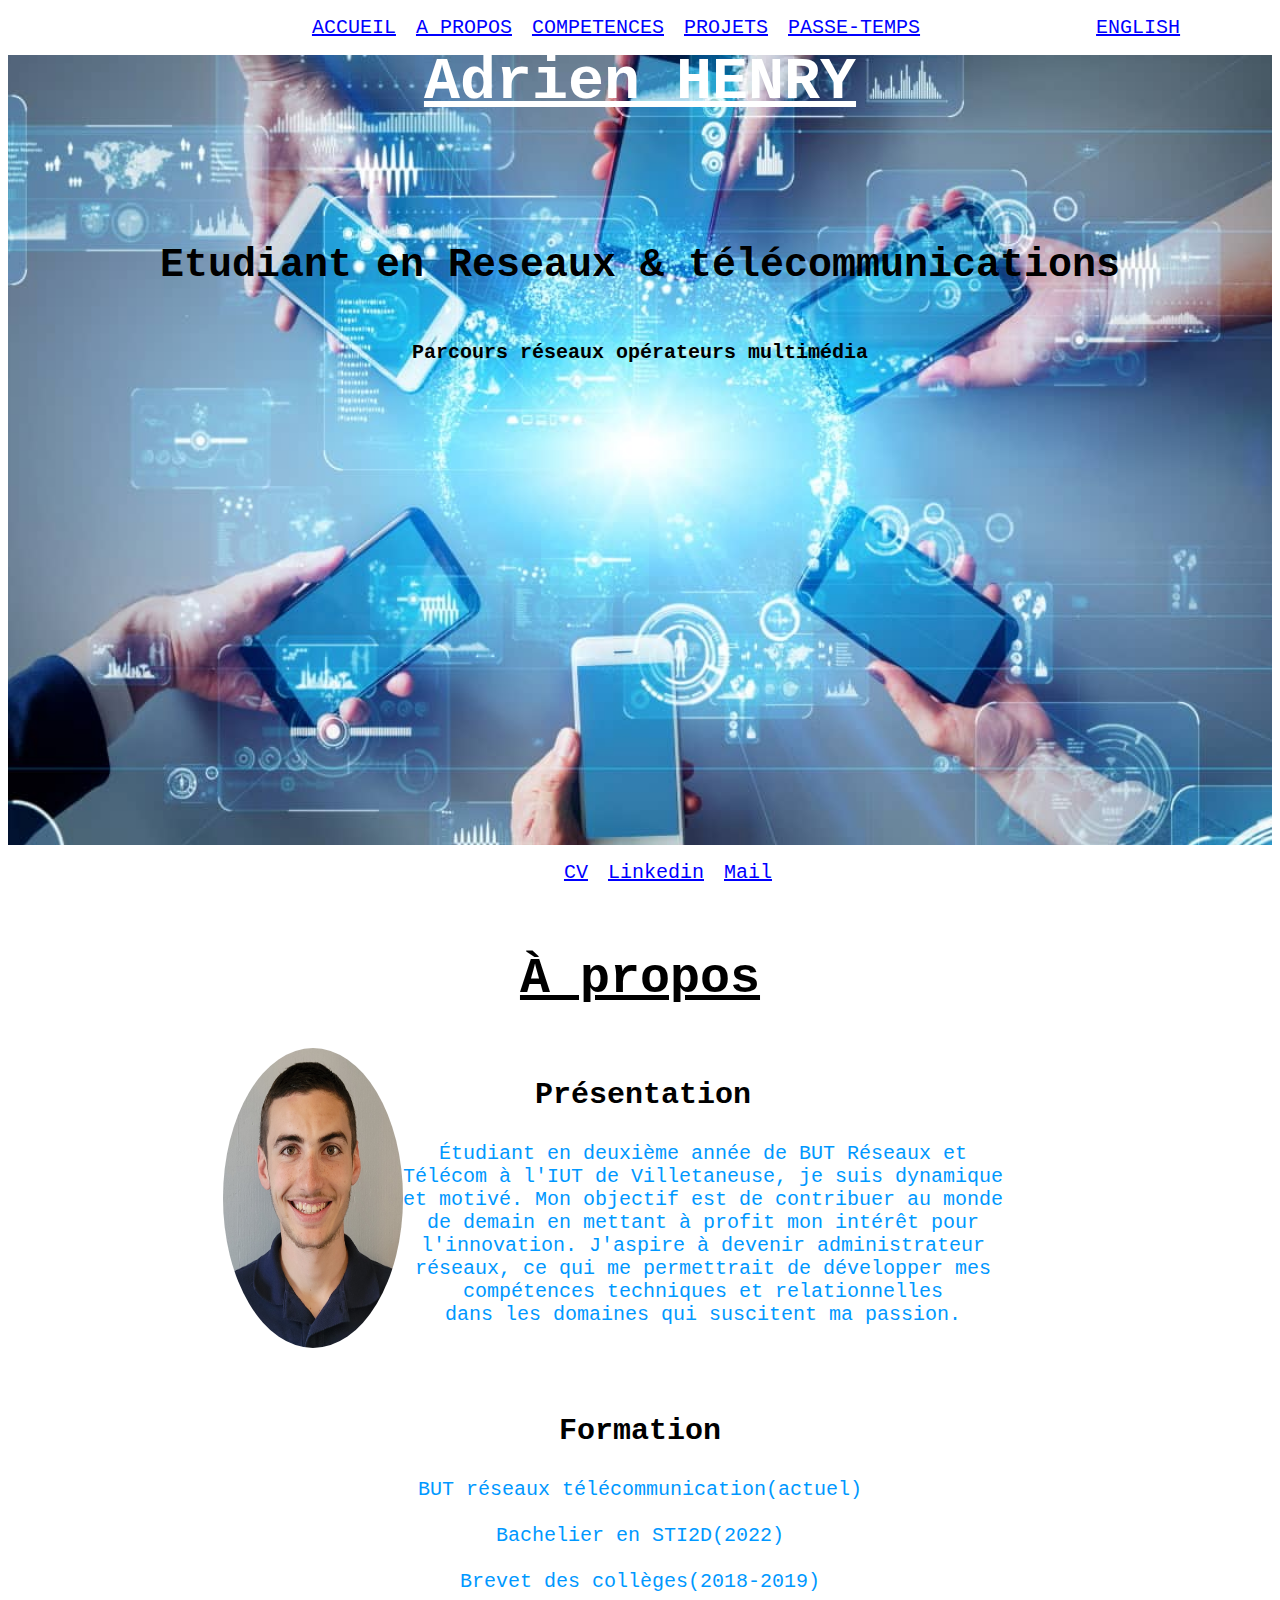
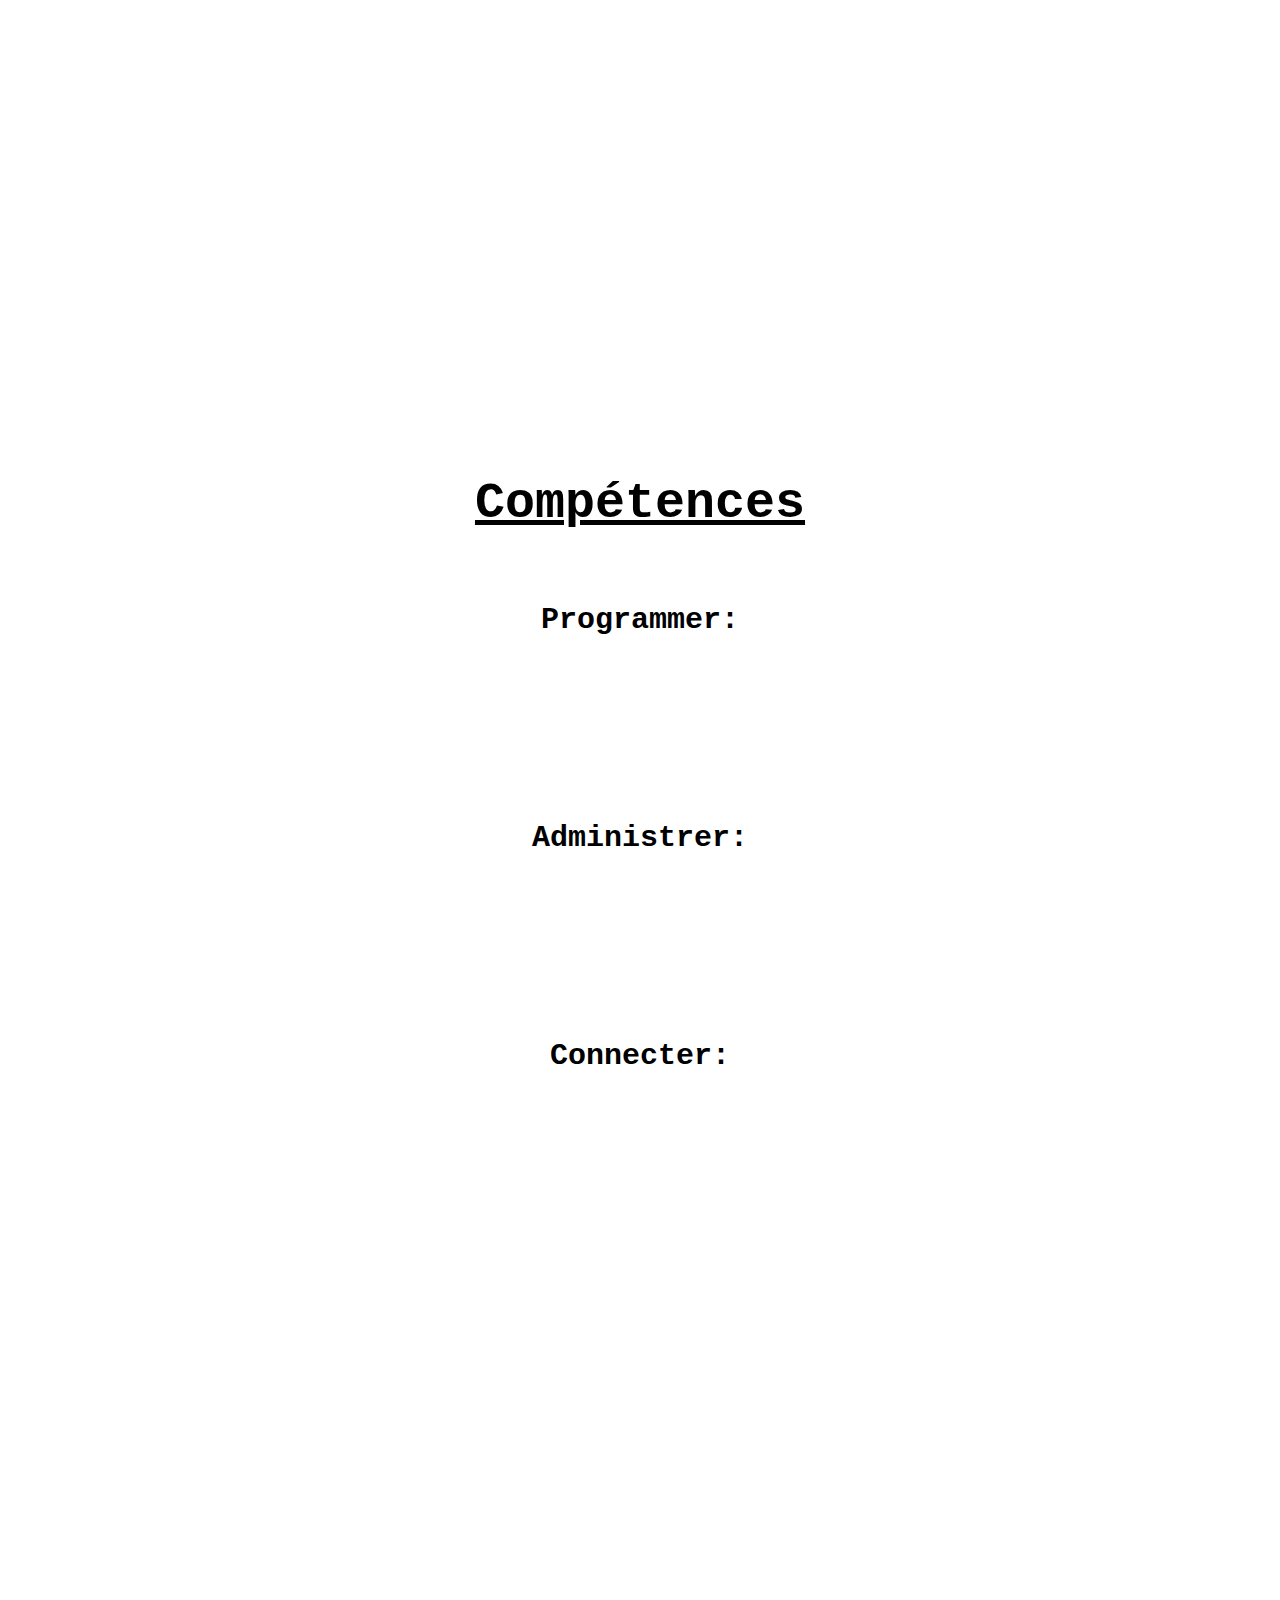
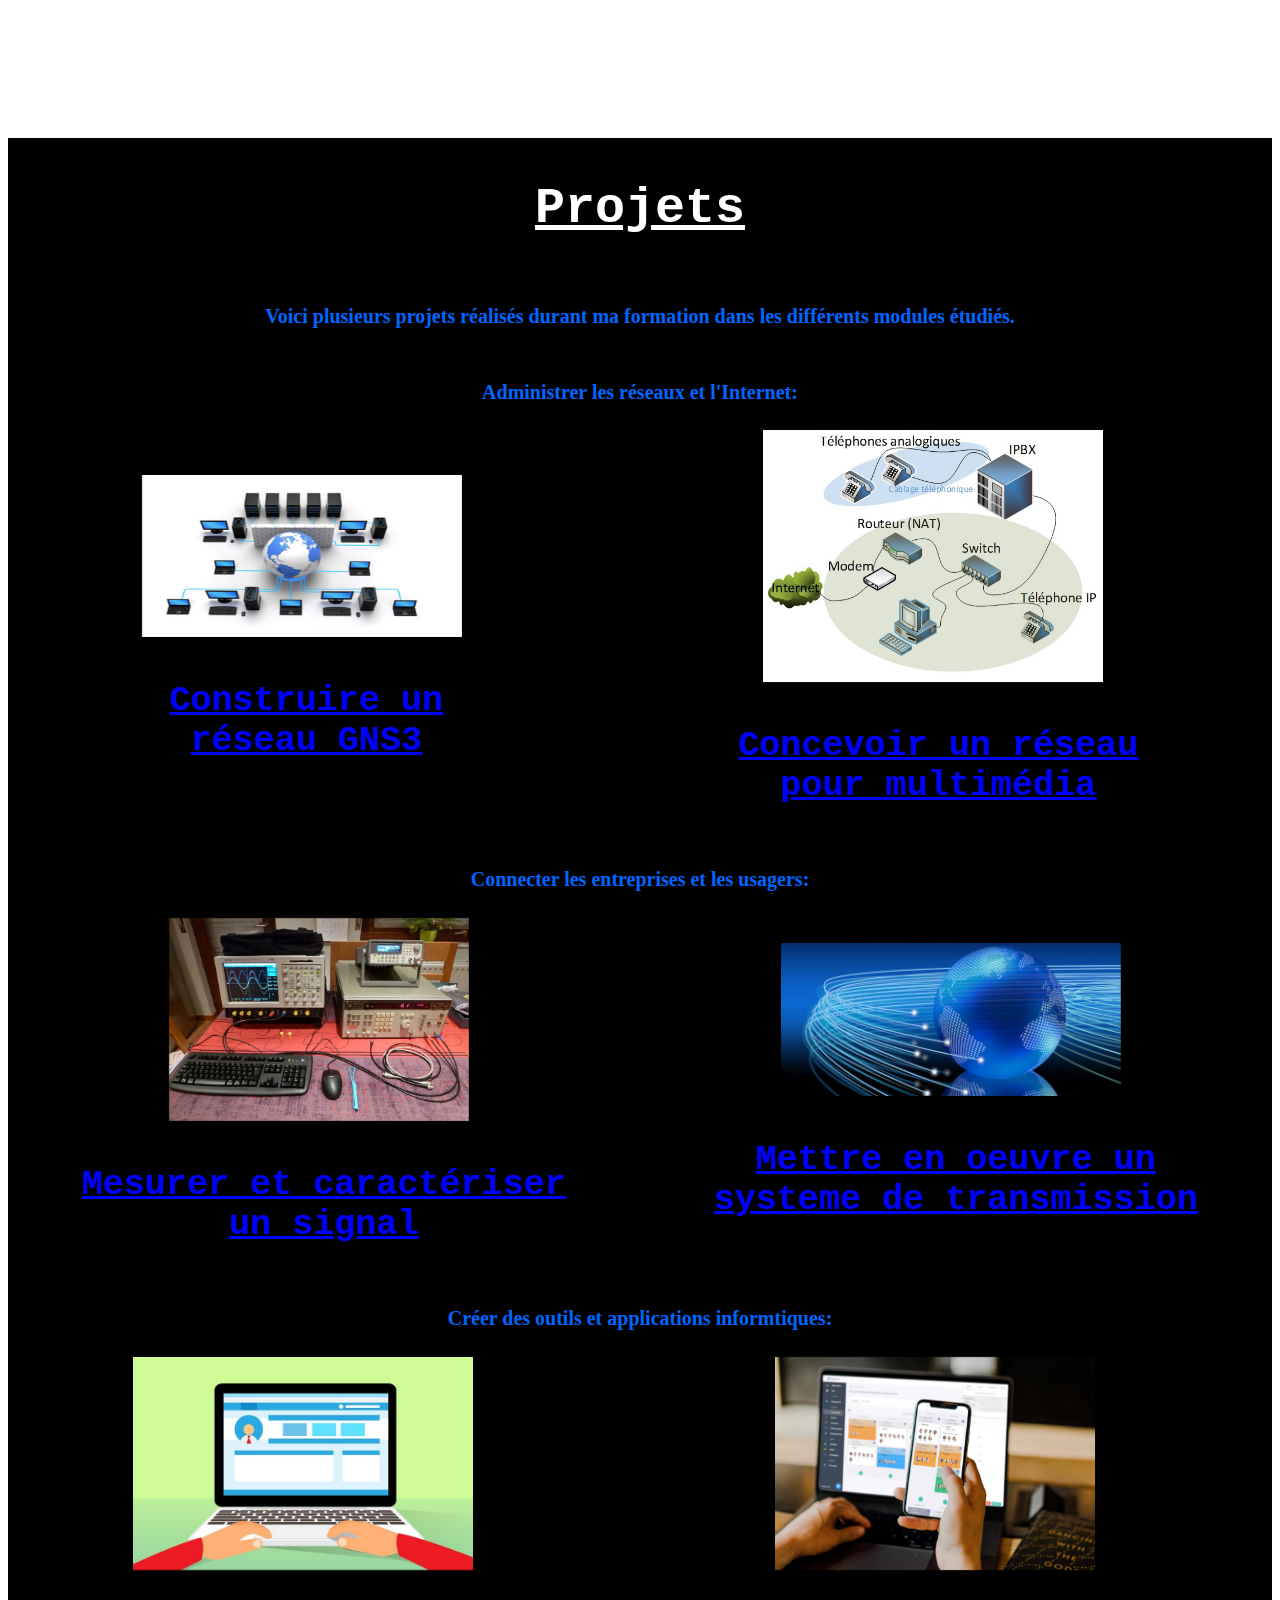
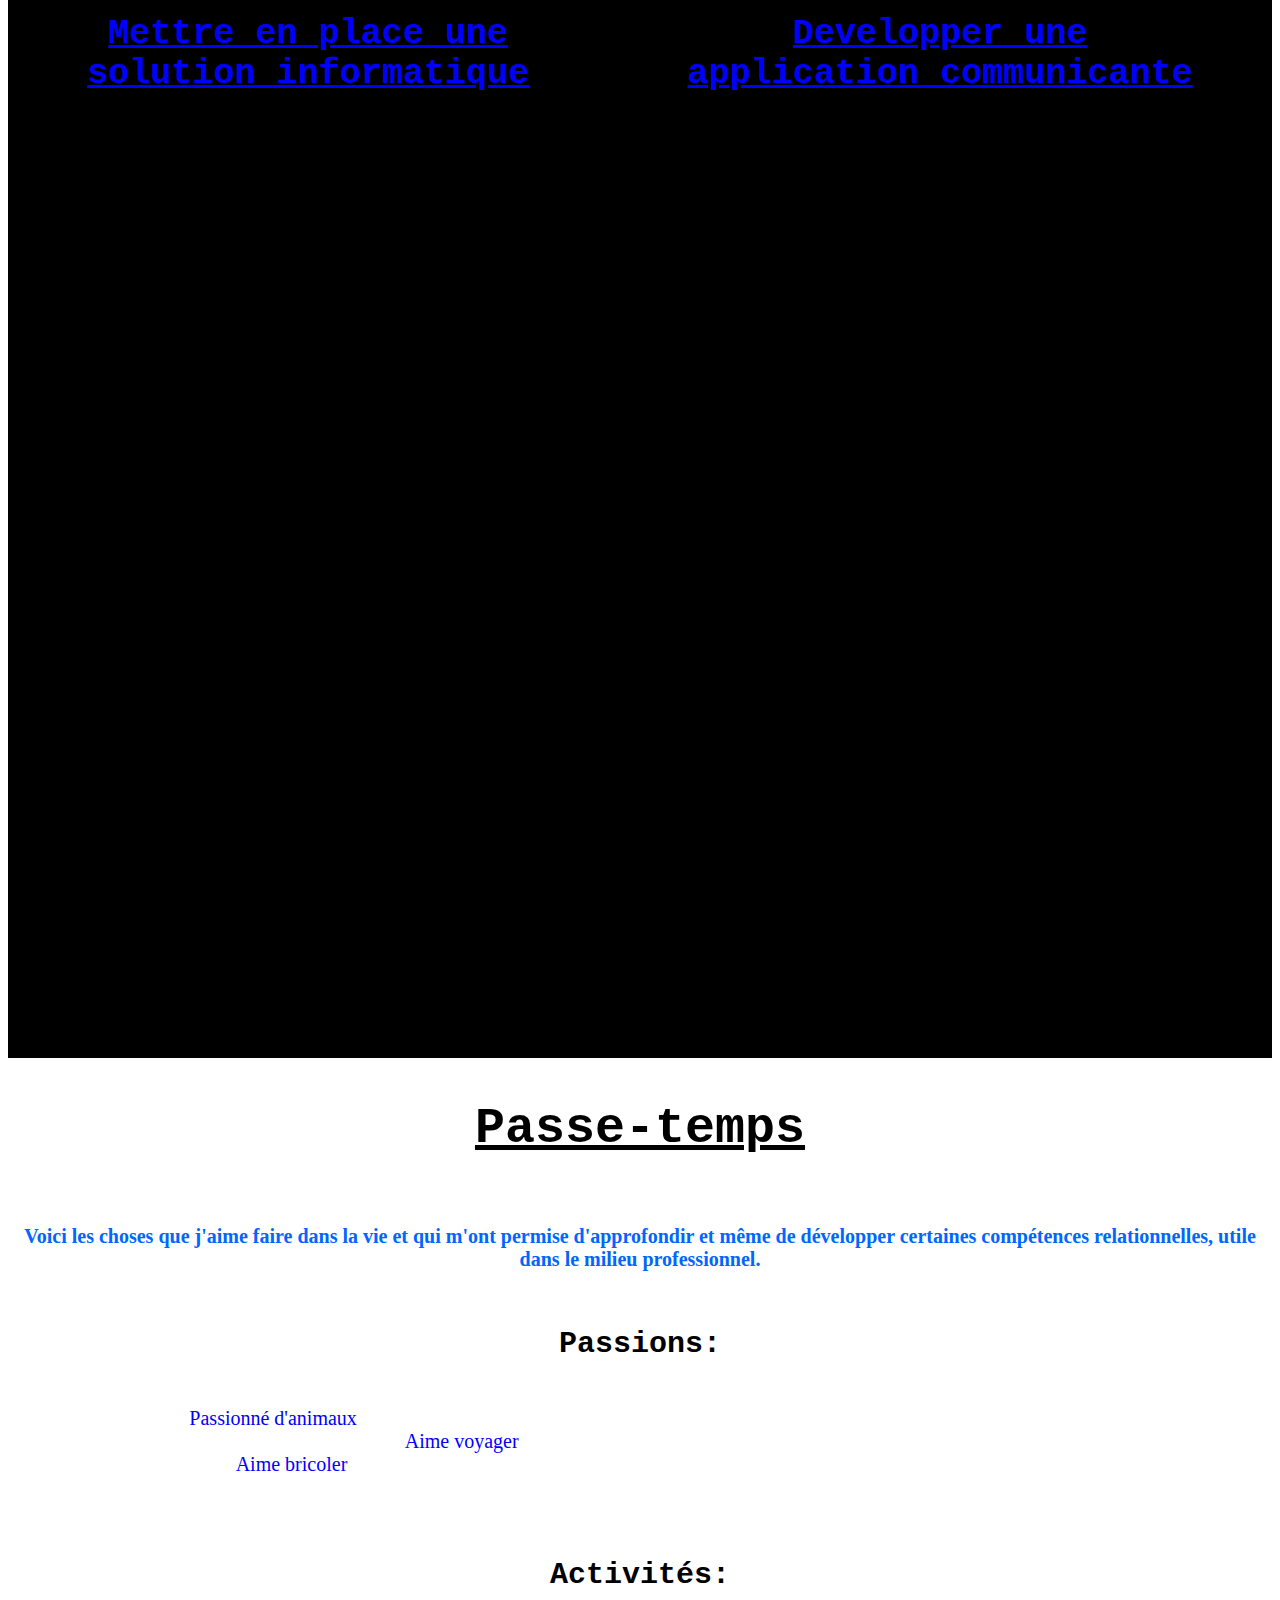
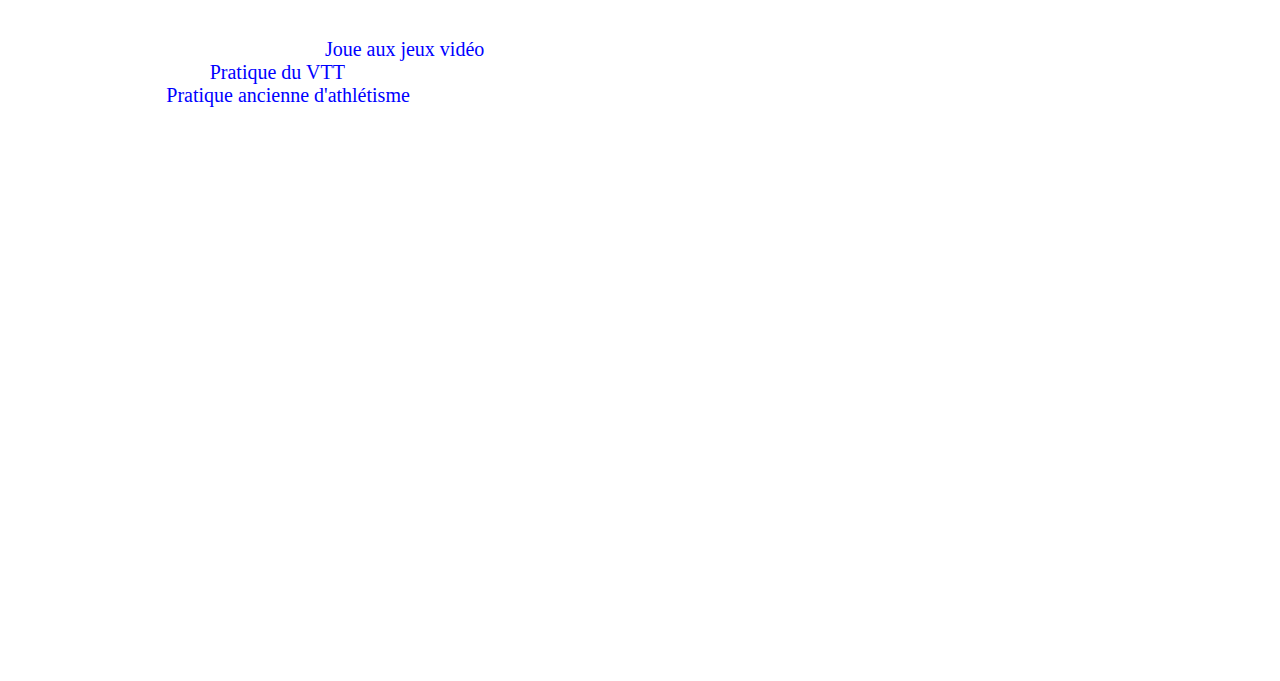
<file: index.html>
﻿<!DOCTYPE html>

<html lang="fr" xmlns="http://www.w3.org/1999/xhtml">

<head>
    <meta charset="utf-8">
    <title>Adrien HENRY</title>
    <link rel="stylesheet" href="style.css">
</head>

<body>
    <header class="tete">
        <ul class="ul">
            <li><a href ="#accueil" class="navigation">ACCUEIL </a></li>
            <li><a href="#nav-apropos" class="navigation">A PROPOS </a></li>
            <li><a href="#nav-competences" class="navigation">COMPETENCES </a></li>
            <li><a href="#nav-projets" class="navigation">PROJETS </a></li>
            <li><a href="#nav-passe-temps" class="navigation">PASSE-TEMPS </a></li>
            <li><a href="HTMLUS1.html" class="navigation2">ENGLISH </a></li>
        </ul>
    </header>
    <section>
        <div class ="banniere" id="accueil">
            <div class ="accueil">
                <h1 class="titre">Adrien HENRY</h1>
                <h4 class="sous-titre">Etudiant en Reseaux & télécommunications</h4>
                <h4 class="texte4">Parcours réseaux opérateurs multimédia</h4>
            </div>
        </div>
        <div class ="apropos" id ="nav-apropos">
            <h2 class ="titre2">À propos</h2>
            <div class="presentation">
                <img src ="img\moi.jpg" class ="image" alt ="photo de moi">
                <div>
                    <h3 class ="sous-titre1_1">Présentation</h3>
                    <p class = "texte">Étudiant en deuxième année de BUT Réseaux et<br> Télécom à l'IUT de Villetaneuse, je suis dynamique<br> et motivé. Mon objectif est de contribuer au monde<br> de demain en mettant à profit mon intérêt pour<br> l'innovation. J'aspire à devenir administrateur<br> réseaux, ce qui me permettrait de développer mes<br> compétences techniques et relationnelles<br> dans les domaines qui suscitent ma passion.
                </div>
             </div>
            <br>
            <br>
            <div>
                <h3 class ="sous-titre2">Formation</h3>
                <p class ="texte">BUT réseaux télécommunication(actuel) <br><br>Bachelier en STI2D(2022)<br><br>Brevet des collèges(2018-2019)</p>
            </div>
        </div>
        <div class ="competences" id ="nav-competences">
            <h2 class ="titre2">Compétences</h2>
            <h3 class="sous-titre2">Programmer:</h3>
            <ul class = "liste">
                <li class = "texte2"> Utilisation de Linux/Ubuntu/Debian</li>
                <li class = "texte2">Python (fonctions, variables, dictionnaires)</li>
                <li class = "texte2">HTML, CSS, JavaScript</li>
                <li class = "texte2">Base en SQL</li>
            </ul>
            <h3 class="sous-titre2">Administrer:</h3>
            <ul class = "liste">
                <li class = "texte2">Configuration réseaux (adressage ip, table de routage, configurations machines)</li>
                <li class = "texte2">Initiation a la cybersecurité/cyberattaques et test d'attaques</li>
                <li class = "texte2">Architecture réseaux, composition d'une trame et utilisations des différents protocoles</li>
                <li class = "texte2">Configuration PABX ainsi que téléphone physique et softphone</li>
            </ul>
            <h3 class="sous-titre2">Connecter:</h3>
            <ul class = "liste">
                <li class = "texte2">Manipulation des dispositifs de transmission (fibre, cable de cuivre...)</li>
                <li class = "texte2">Manipuler un oscilloscope, GBF et maquettes</li>
                <li class = "texte2">Mesures du courant, savoir reconnaitre les différentes résistances</li>
                <li class = "texte2">Analyse d'un signal et savoir le décrire</li>

            </ul>
        </div>
        <div class ="projets" id ="nav-projets">
            <h2 class ="titre2_2">Projets</h2>
            <h4 class ="texte3">Voici plusieurs projets réalisés durant ma formation dans les différents modules étudiés.</h4>
            <h4 class ="texte3">Administrer les réseaux et l'Internet:</h4>
            <div class ="ligne">
                <div class ="reseau">
                    <div class="container">
                        <img class="image3" src="img\reseau.png" alt="reseau" />
                        <div class="overlay">
                          <div class="text">
                            Création d'un réseau, configuration de routeur, LAN etc...<br>Routage statique, dynamique et lien Nat.<br>Sur l'application GNS3
                          </div>
                        </div>
                    </div>
                    <a href="pdf/sae21.pdf" class="sous-titre2_2"><h3>Construire un<br> réseau GNS3</h3></a>
                </div>
                <div class ="reseautel">
                    <div class="container">
                        <img class="image4" src="img/reseaux_telephonique.jpg" alt="reseautel" />
                        <div class="overlay">
                          <div class="text">
                            Création d'un réseau adapté au multimédia sur matériel grace aux IPBX, routeurs, switchs, téléphones Ip, softphones.<br>Installation et configuration des différents équipements, pour établir une communication entre eux et donc créer le réseau. 
                          </div>
                        </div>
                    </div>
                    <a href="pdf/SAE-Concevoir-Multimedia.pdf" class="sous-titre2_2"><h3>Concevoir un réseau<br> pour multimédia</h3></a>
                </div>
            </div>
            <h4 class ="texte3">Connecter les entreprises et les usagers:</h4>
            <div class ="ligne">
                <div class ="signal">
                    <div class="container">
                        <img class="image2" src="img/signalsae.jpg" alt="signal" />
                        <div class="overlay">
                          <div class="text">
                            Mesures de signaux avec un oscilloscope, GBF pour apprendre a le comprendre et bien le caractériser.
                          </div>
                        </div>
                    </div>
                    <a href="#" class="sous-titre2_2"><h3>Mesurer et caractériser<br> un signal</h3></a>
                </div>
                <div class ="fibre">
                    <div class="container">
                        <img class="image4" src="img/fibre.jpg" alt="fibre" />
                        <div class="overlay">
                          <div class="text">
                            Mettre en oeuvre un systeme de transmission en utilisant une fibre optique sur 10km avec une topologie en anneaux, avec un émetteur et un récepteur, et comme but final observer l'attenuation, les pertes, la puissance recue et autres.
                          </div>
                        </div>
                    </div>
                    <a href="pdf/Sujet SAE Système de transmission.pdf" class="sous-titre2_2"><h3>Mettre en oeuvre un<br> systeme de transmission</h3></a>
                </div>
            </div>
            <h4 class ="texte3">Créer des outils et applications informtiques:</h4>
            <div class ="ligne">
                <div class ="site">
                    <div class="container">
                        <img class="image4" src="img\img-html.jpg" alt="site" />
                        <div class="overlay">
                          <div class="text">
                            Création d'un site web selon un cahier des charges ce qui m'as permis d'aquérir des compétences en HTML, CSS et JavaScript.
                          </div>
                        </div>
                    </div>
                    <a href="pdf\projet-sae23.pdf" class="sous-titre2_2"><h3>Mettre en place une<br> solution informatique</h3></a>
                </div>
	            <div class ="appli">
                    <div class="container">
                        <img class="image3" src="img/appli.jpg" alt="appli" />
                        <div class="overlay">
                          <div class="text">
                            Pour ce projet en groupe, nous avons du créer un site web client serveur, plus particulierment une tirelire en ligne en utilsant Python et Django ce projet nous a permis de travailler dans ce language de programmation, mais également utilser des outils d'organisation tels que Trello ou GitHub pour le partage et le bon avancement du projet.
                          </div>
                        </div>
                    </div>
                    <a href="pdf/SAE_302_Dev_App_Comm (1).pdf" class="sous-titre2_2"><h3>Developper une<br> application communicante </h3></a>
                </div>
            </div>
        </div>
        <div class ="passe-temps" id ="nav-passe-temps">
            <h2 class ="titre2">Passe-temps</h2>
            <h4 class ="texte3">Voici les choses que j'aime faire dans la vie et qui m'ont permise d'approfondir et même de développer certaines compétences relationnelles, utile dans le milieu professionnel.</h4>
            <h3 class="sous-titre2">Passions:</h3>
            <ul class ="liste">
                <li class = "texte2"><span class="mot-en-couleur">Passionné d'animaux</span>, ayant plusieurs animaux, cela me permet de me détendre et de penser au meilleur pour mon avenir.</li>
                <li class = "texte2"><span class="mot-en-couleur">Aime voyager</span>, à favoriser mon esprit de découverte et d'aventurier.</li>
                <li class = "texte2"><span class="mot-en-couleur">Aime bricoler</span>, m’a permis de travailler mon autonomie ainsi que de trouver des solutions à divers problèmes.</li>
            </ul>
            <br>
            <br>
            <h3 class="sous-titre2">Activités:</h3>
            <ul class = "liste">
                <li class = "texte2"><span class="mot-en-couleur">Joue aux jeux vidéo</span>, à renforcer mon esprit d'équipe et la communication avec celle-ci.</li>
                <li class = "texte2"><span class="mot-en-couleur">Pratique du VTT</span>, m’a permis de m'entretenir physiquement et également renforce mon esprit dynamique et curieux.</li>
                <li class = "texte2"><span class="mot-en-couleur">Pratique ancienne d'athlétisme</span>, m'a également permis de m'entretenir physiquement, mais aussi de travailler ma détermination.</li>
            </ul>
        </div>
    </section>
    <div class="pied">
        <ul class="ul">
            <li><a href="pdf/CV_2024.pdf" class="navigation">CV</a></li>
            <li><a href="https://fr.linkedin.com/" class="navigation">Linkedin</a></li>
            <li><a href="mailto:adrien.henry95170@gmail.com" class="navigation">Mail</a></li>
        </ul>
    </div>
</body>
</html>
</file>
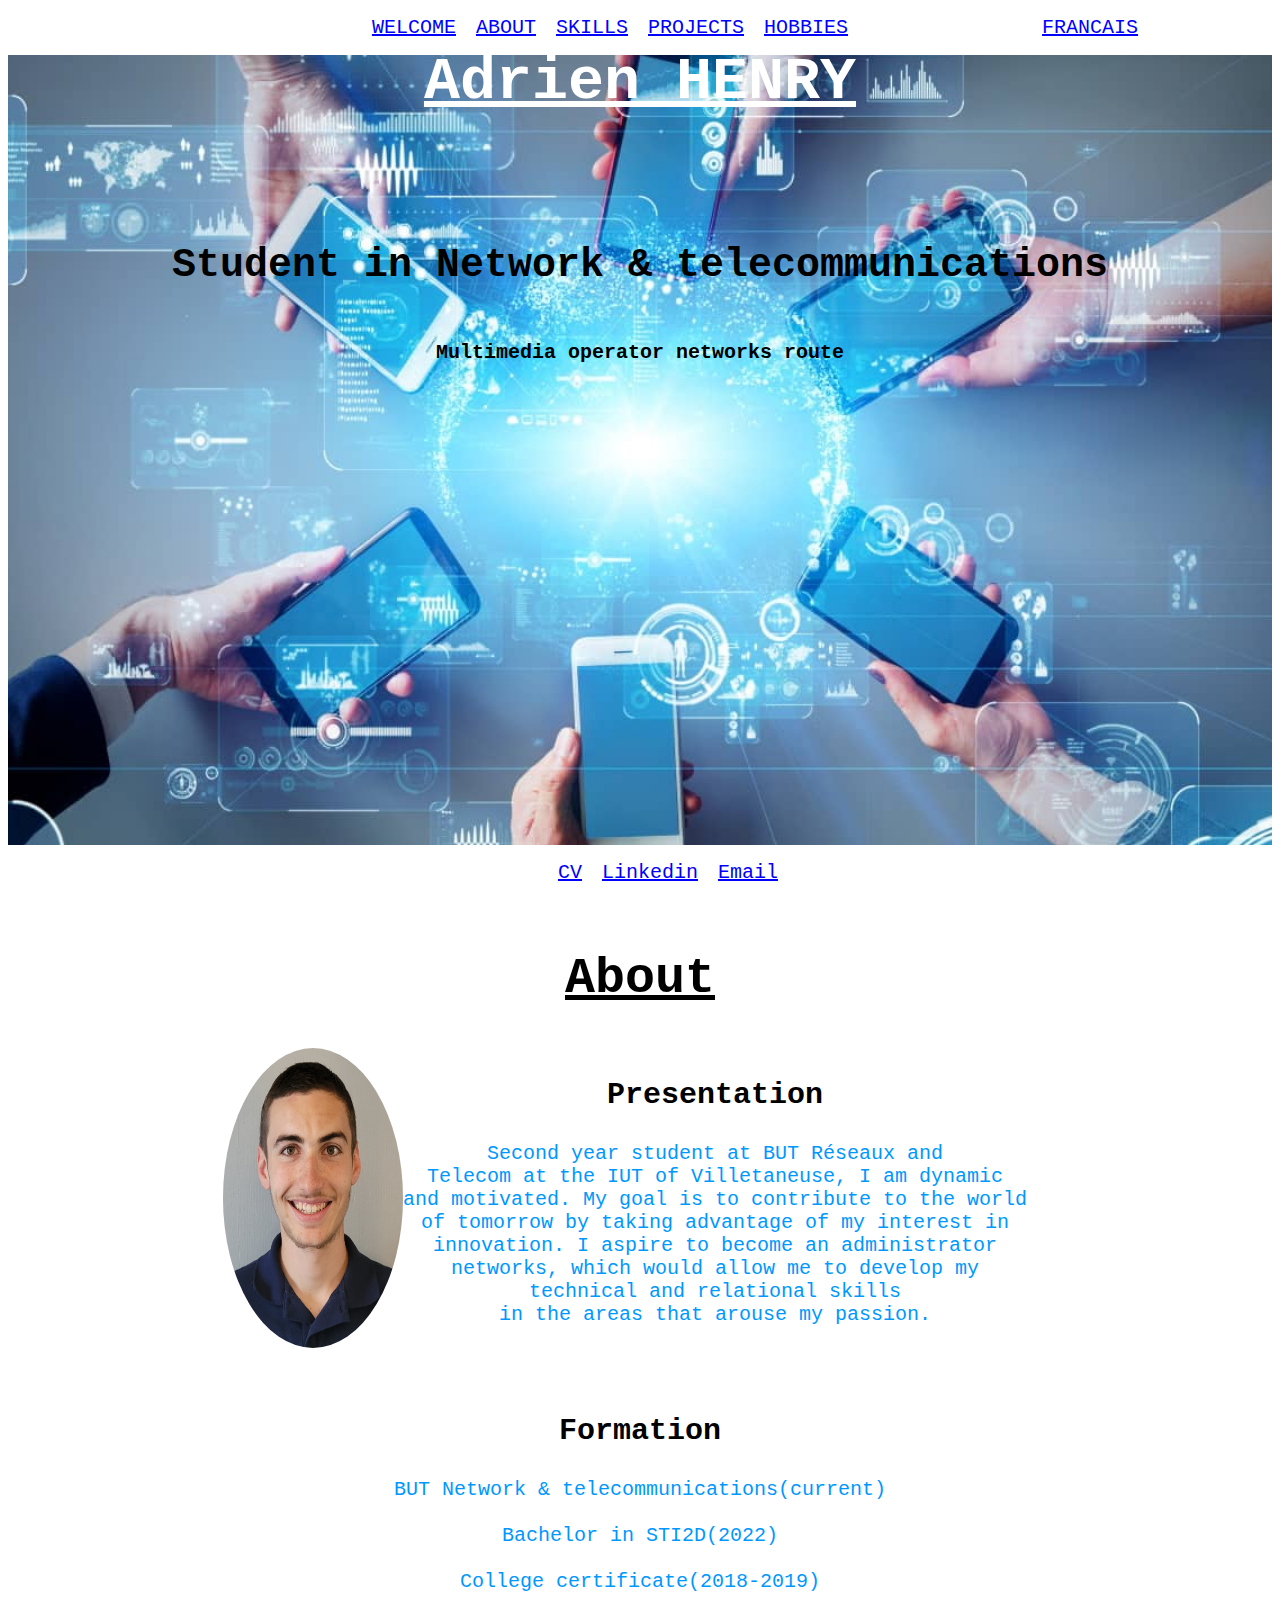
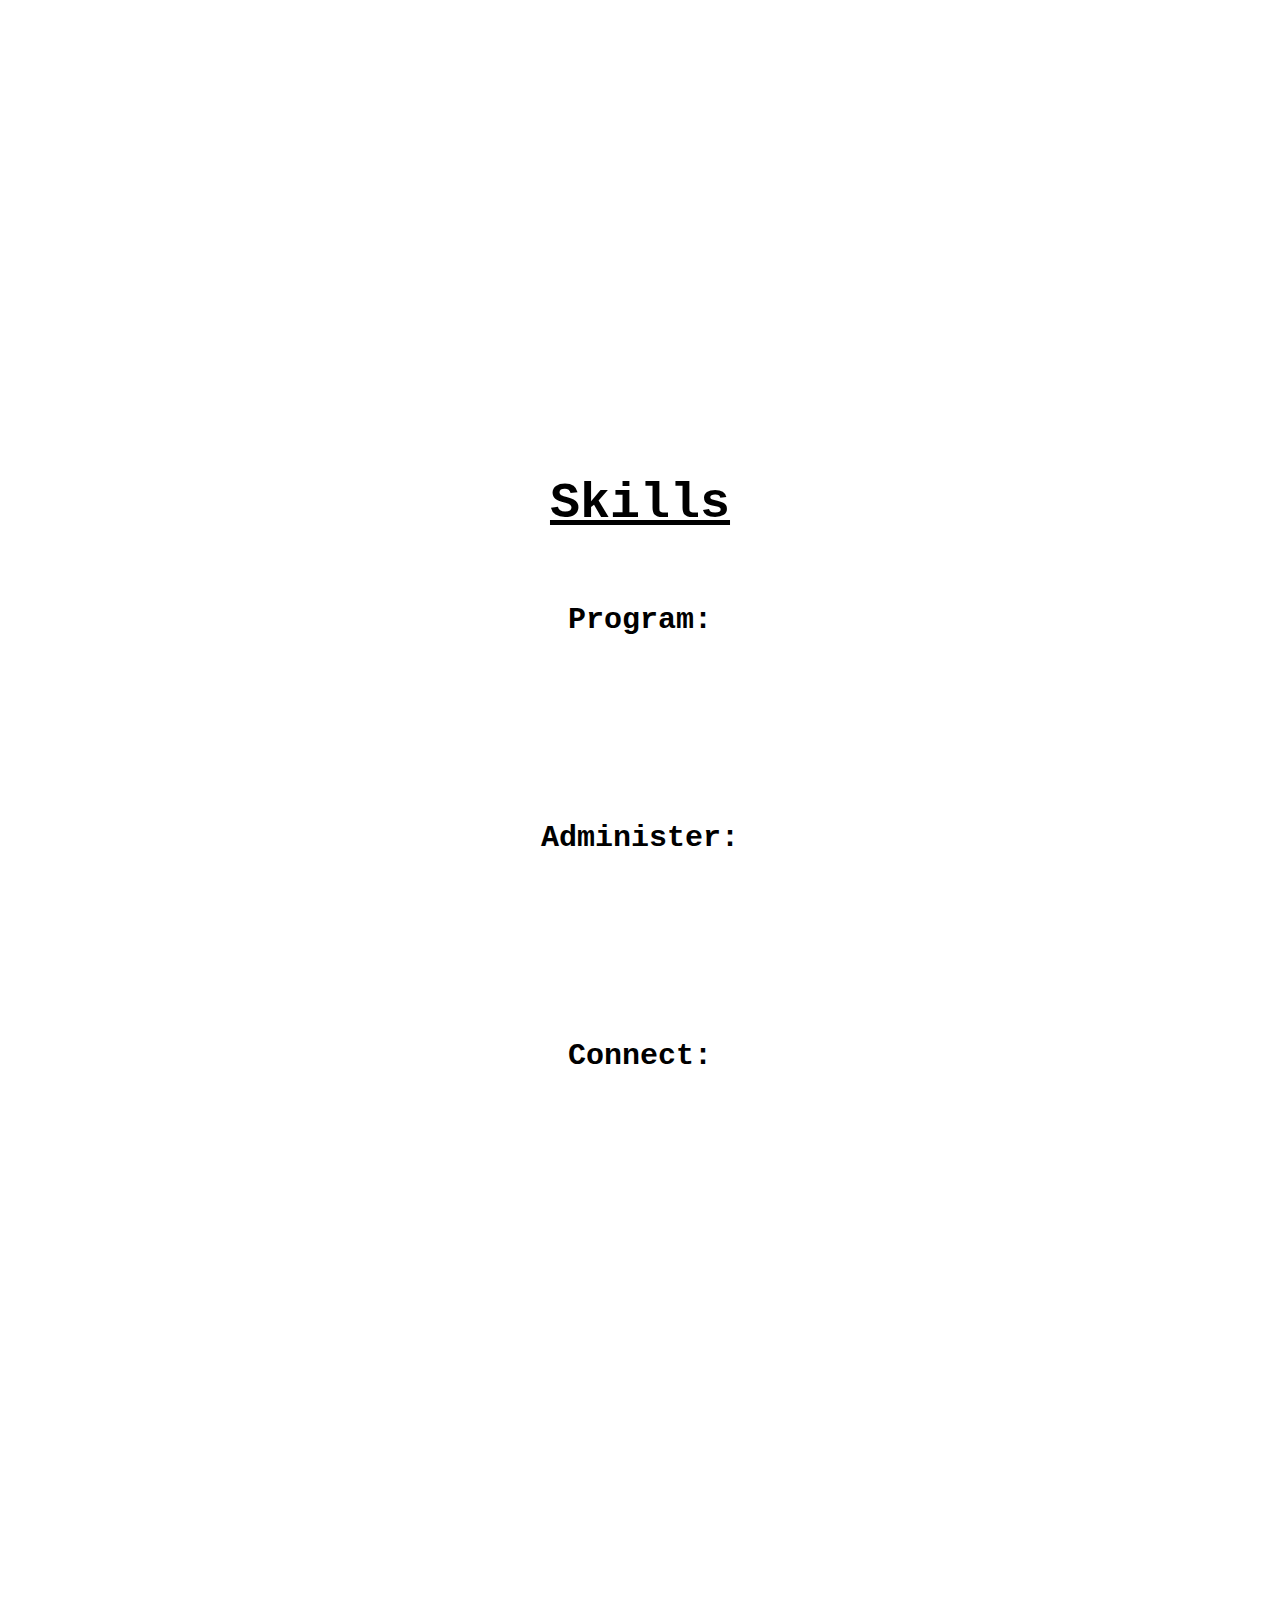
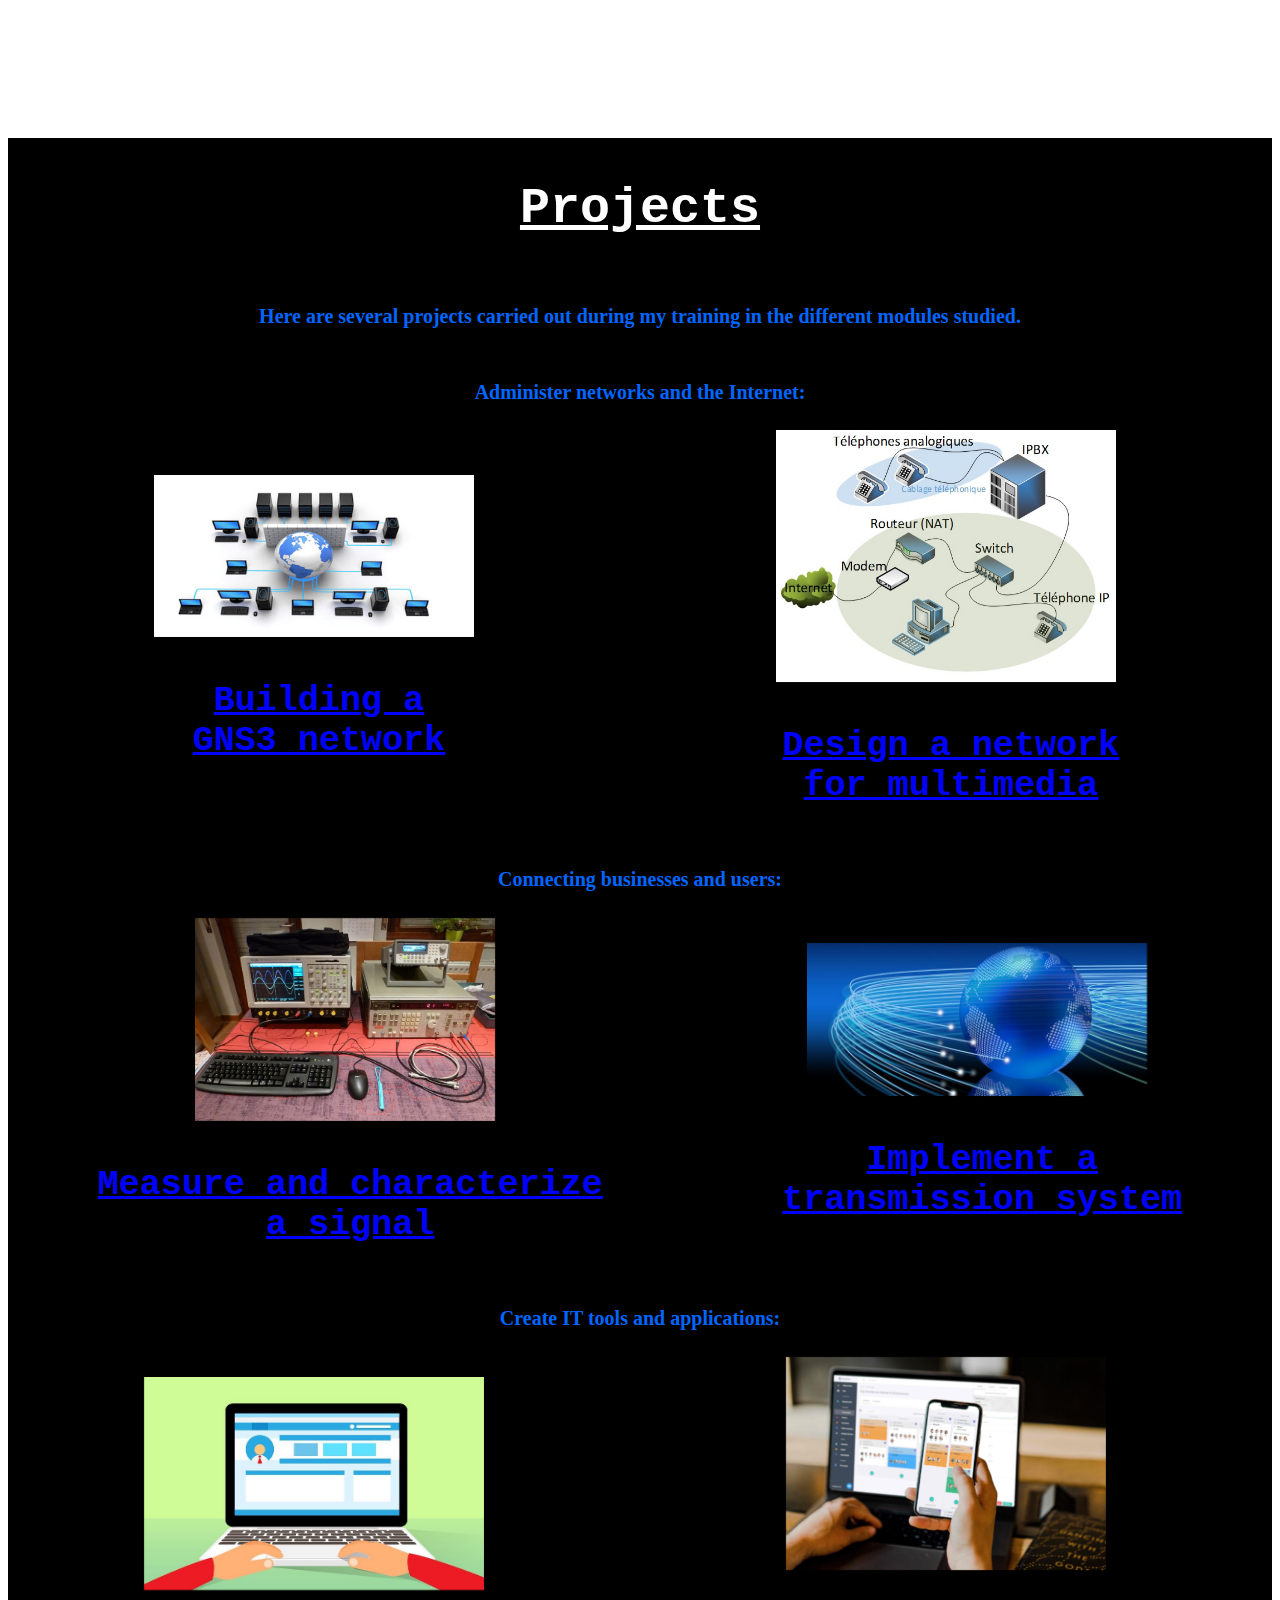
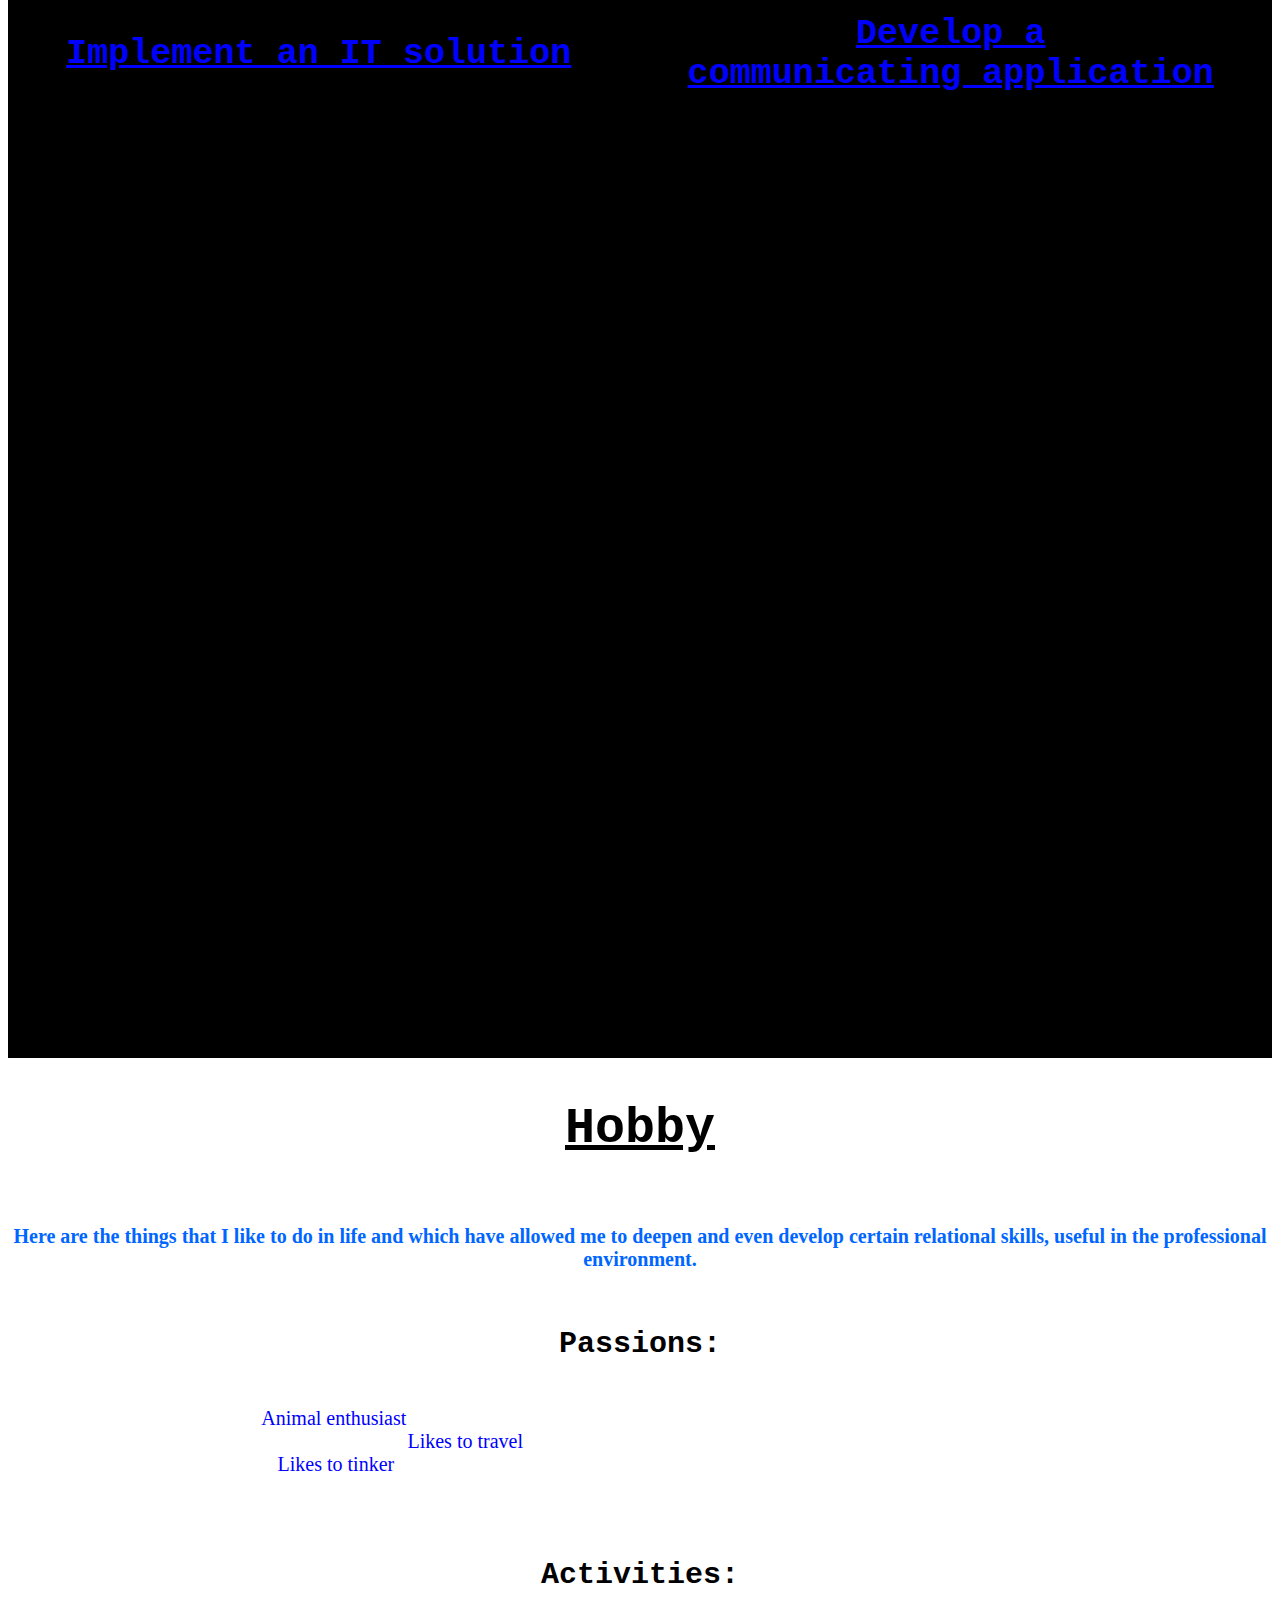
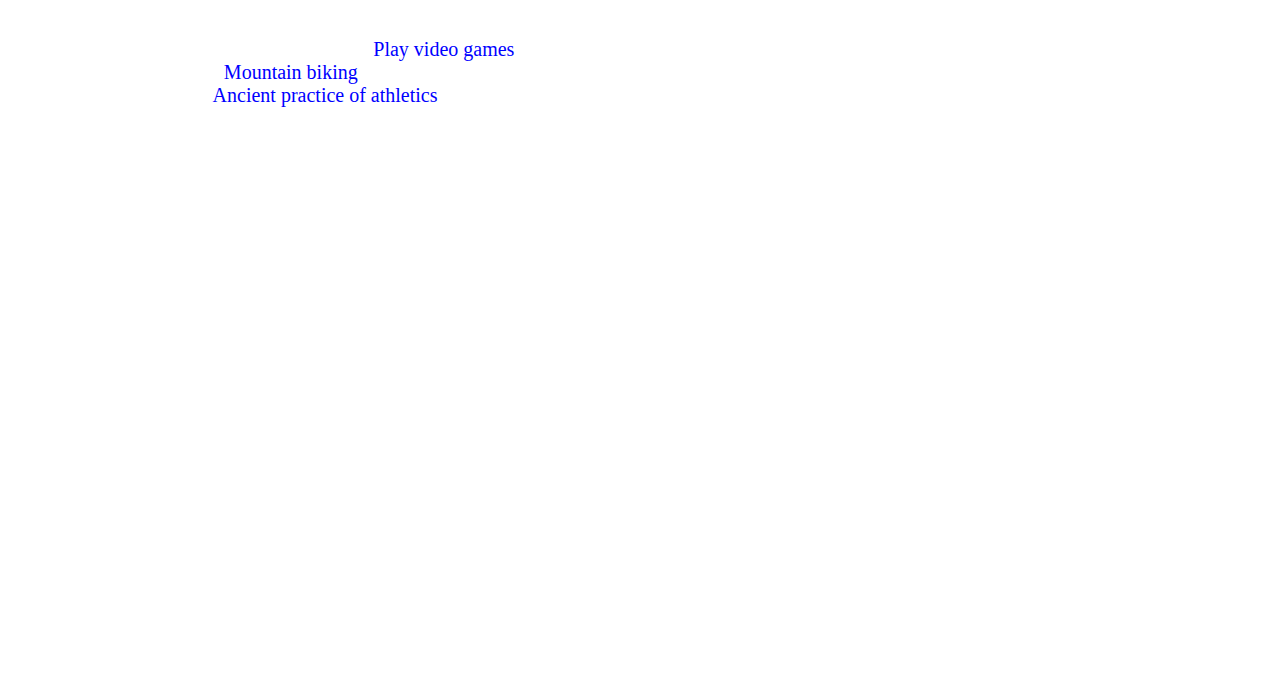
<file: HTMLUS1.html>
<!DOCTYPE html>

<html lang="eng" xmlns="http://www.w3.org/1999/xhtml">

<head>
    <meta charset="utf-8">
    <title>Adrien HENRY</title>
    <link rel="stylesheet" href="style.css">
</head>

<body>
    <header class="tete">
        <ul class="ul">
            <li><a href ="#accueil" class="navigation">WELCOME </a></li>
            <li><a href="#nav-apropos" class="navigation">ABOUT </a></li>
            <li><a href="#nav-competences" class="navigation">SKILLS </a></li>
            <li><a href="#nav-projets" class="navigation">PROJECTS </a></li>
            <li><a href="#nav-passe-temps" class="navigation">HOBBIES </a></li>
            <li><a href="index.html" class="navigation2">FRANCAIS </a></li>
        </ul>
    </header>
    <section>
        <div class ="banniere" id="accueil">
            <div class ="accueil">
                <h1 class="titre">Adrien HENRY</h1>
                <h4 class="sous-titre">Student in Network & telecommunications</h4>
                <h4 class="texte4">Multimedia operator networks route</h4>
            </div>
        </div>
        <div class ="apropos" id ="nav-apropos">
            <h2 class ="titre2">About</h2>
            <div class="presentation">
                <img src ="img\moi.jpg" class ="image" alt ="photo de moi">
                <div>
                    <h3 class ="sous-titre2">Presentation</h3>
                    <p class = "texte">Second year student at BUT Réseaux and<br> Telecom at the IUT of Villetaneuse, I am dynamic<br> and motivated. My goal is to contribute to the world<br> of tomorrow by taking advantage of my interest in<br> innovation. I aspire to become an administrator<br> networks, which would allow me to develop my<br> technical and relational skills<br> in the areas that arouse my passion.
                </div>
             </div>
            <br>
            <br>
            <div>
                <h3 class ="sous-titre2">Formation</h3>
                <p class ="texte">BUT Network & telecommunications(current) <br><br>Bachelor in STI2D(2022) <br><br>College certificate(2018-2019)</p>
            </div>
        </div>
        <div class ="competences" id ="nav-competences">
            <h2 class ="titre2">Skills</h2>
            <h3 class="sous-titre2">Program:</h3>
            <ul class = "liste">
                <li class = "texte2">Using Linux/Ubuntu/Debian</li>
                <li class = "texte2">Python (functions, variables, dictionaries)</li>
                <li class = "texte2">HTML, CSS, JavaScript</li>
                <li class = "texte2">Basic SQL</li>
            </ul>
            <h3 class="sous-titre2">Administer:</h3>
            <ul class = "liste">
                <li class = "texte2">Network configuration (IP addressing, routing table, machine configurations)</li>
                <li class = "texte2">Introduction to cyber security/cyber attacks and attack testing</li>
                <li class = "texte2">Network architecture, composition of a frame and uses of different protocols</li>
                <li class = "texte2">PABX configuration as well as physical telephone and softphone</li>
            </ul>
            <h3 class="sous-titre2">Connect:</h3>
            <ul class = "liste">
                <li class = "texte2">Handling of transmission devices (fiber, copper cable, etc.)</li>
                <li class = "texte2">Handle an oscilloscope, GBF and models</li>
                <li class = "texte2">Current measurements, knowing how to recognize the different resistances</li>
                <li class = "texte2">Analysis of a signal and knowing how to describe it</li>
            </ul>
        </div>
        <div class ="projets" id ="nav-projets">
            <h2 class ="titre2_2">Projects</h2>
            <h4 class ="texte3">Here are several projects carried out during my training in the different modules studied.</h4>
            <h4 class ="texte3">Administer networks and the Internet:</h4>
            <div class ="ligne">
                <div class ="reseau">
                    <div class="container">
                        <img class="image3" src="img\reseau.png" alt="reseau" />
                        <div class="overlay">
                          <div class="text">
                            Creation of a network, router configuration, LAN etc...<br>Static, dynamic routing and Nat link.<br>On the GNS3 application
                          </div>
                        </div>
                    </div>
                    <a href="pdf/sae21.pdf" class="sous-titre2_2"><h3>Building a<br> GNS3 network</h3></a>
                </div>
                <div class ="reseautel">
                    <div class="container">
                        <img class="image4" src="img/reseaux_telephonique.jpg" alt="reseautel" />
                        <div class="overlay">
                          <div class="text">
                            Creation of a network adapted to multimedia on hardware thanks to IPBXs, routers, switches, IP telephones, softphones.<br>Installation and configuration of the different equipment, to establish communication between them and therefore create the network.
                          </div>
                        </div>
                    </div>
                    <a href="pdf/SAE-Concevoir-Multimedia.pdf" class="sous-titre2_2"><h3>Design a network<br> for multimedia</h3></a>
                </div>
            </div>
            <h4 class ="texte3">Connecting businesses and users:</h4>
            <div class ="ligne">
                <div class ="signal">
                    <div class="container">
                        <img class="image2" src="img/signalsae.jpg" alt="signal" />
                        <div class="overlay">
                          <div class="text">
                            Signal measurements with an oscilloscope, GBF to learn to understand it and properly characterize it.
                          </div>
                        </div>
                    </div>
                    <a href="#" class="sous-titre2_2"><h3>Measure and characterize<br> a signal</h3></a>
                </div>
                <div class ="fibre">
                    <div class="container">
                        <img class="image4" src="img/fibre.jpg" alt="fibre" />
                        <div class="overlay">
                          <div class="text">
                            Implement a transmission system using an optical fiber over 10km with a ring topology, with a transmitter and a receiver, and as a final goal observe the attenuation, losses, received power and others.
                          </div>
                        </div>
                    </div>
                    <a href="pdf/Sujet SAE Système de transmission.pdf" class="sous-titre2_2"><h3>Implement a<br> transmission system</h3></a>
                </div>
            </div>
            <h4 class ="texte3">Create IT tools and applications:</h4>
            <div class ="ligne">
                <div class ="site">
                    <div class="container">
                        <img class="image4" src="img\img-html.jpg" alt="site" />
                        <div class="overlay">
                          <div class="text">
                            Creation of a website according to specifications which allowed me to acquire skills in HTML, CSS and JavaScript.
                          </div>
                        </div>
                    </div>
                    <a href="pdf\projet-sae23.pdf" class="sous-titre2_2"><h3>Implement an IT solution</h3></a>
                </div>
	            <div class ="appli">
                    <div class="container">
                        <img class="image3" src="img/appli.jpg" alt="appli" />
                        <div class="overlay">
                          <div class="text">
                            For this group project, we had to create a client-server website, more specifically an online piggy bank using Python and Django. This project allowed us to work in this programming language, but also to use organizational tools such as Trello or GitHub for sharing and ensuring the project progresses.
                          </div>
                        </div>
                    </div>
                    <a href="pdf/SAE_302_Dev_App_Comm (1).pdf" class="sous-titre2_2"><h3>Develop a<br> communicating application</h3></a>
                </div>
            </div>
        </div>
        <div class ="passe-temps" id ="nav-passe-temps">
            <h2 class ="titre2">Hobby</h2>
            <h4 class ="texte3">Here are the things that I like to do in life and which have allowed me to deepen and even develop certain relational skills, useful in the professional environment.</h4>
            <h3 class="sous-titre2">Passions:</h3>
            <ul class ="liste">
                <li class = "texte2"><span class="mot-en-couleur">Animal enthusiast</span>, having several animals, it allows me to relax and think about the best for my future.</li>
                <li class = "texte2"><span class="mot-en-couleur">Likes to travel</span>, to encourage my spirit of discovery and adventure.</li>
                <li class = "texte2"><span class="mot-en-couleur">Likes to tinker</span>, allowed me to work on my autonomy as well as find solutions to various problems.</li>
            </ul>
            <br>
            <br>
            <h3 class="sous-titre2">Activities:</h3>
            <ul class = "liste">
                <li class = "texte2"><span class="mot-en-couleur">Play video games</span>, to strengthen my team spirit and communication with it.</li>
                <li class = "texte2"><span class="mot-en-couleur">Mountain biking</span>, allowed me to maintain myself physically and also strengthens my dynamic and curious mind.</li>
                <li class = "texte2"><span class="mot-en-couleur">Ancient practice of athletics</span>, also allowed me to maintain myself physically, but also to work on my determination.</li>
            </ul>
        </div>
    </section>
    <div class="pied">
        <ul class="ul">
            <li><a href="pdf/CV_2024.pdf" class="navigation">CV</a></li>
            <li><a href="https://fr.linkedin.com/" class="navigation">Linkedin</a></li>
            <li><a href="mailto:adrien.henry95170@gmail.com" class="navigation">Email</a></li>
        </ul>
    </div>
</body>
</html>
</file>
<file: style.css>
.tete {
	width: 100%;
	top: 0;
	position: fixed;
	background-color: white;
	text-align: center;
}


.ul {
	justify-content: center;
	list-style: none;
	display: flex;
}

.liste {
	list-style-position: inside;
}

.navigation {
	display: inline-block;
	padding: 0 10px 0 10px;
	font-size: 20px;
	font-family : "Courier New";
	color : #0000ff;
}

.navigation2 {
	display: inline-block;
	padding: 0 10px 0 10px;
	font-size: 20px;
	font-family : "Courier New";
	color : #0000ff;
    margin-left: 150%;
}

.banniere {
	height: 100vh;
	width: 100%;
	text-align: center;
	background-image: url('img/reseautel.jpeg');
	background-size: cover;
	background-position: center;
	background-attachment: fixed;
	display: flex;
	flex-direction: column;
	margin: auto;
}


.titre {
	font-size: 60px;
	font-family : "Courier New";
	color : white;
	text-decoration: underline;
}

.sous-titre {
	text-align: center;
	margin-top: 10%;
	font-size: 40px;
	font-family : "Courier New";
	color : black;
}

.titre2 {
	font-size: 50px;
	font-family : "Courier New";
	text-decoration: underline;
	color : black;
}

.titre2_2 {
	font-size: 50px;
	font-family : "Courier New";
	text-decoration: underline;
	color : white;
}

.sous-titre1_1 {
	font-size: 30px;
	font-family : "Courier New";
	color : black;
	text-align: center;
	margin-right: 20%;
}

.sous-titre2 {
	font-size: 30px;
	font-family : "Courier New";
	color : black;
	text-align: center;
}

.sous-titre2_2 {
	font-size: 30px;
	font-family : "Courier New";
	color : blue;
	text-align: center;
}


.texte {
	font-size: 20px;
	font-family : "Courier New";
	color: #0098FF;
}

.texte2 {
	font-size: 20px;
	font-family : "Calibri";
	color: white;
}

.texte3 {
	font-size: 20px;
	font-family : "Calibri";
	color: #0066FF;
}

.texte4 {
	font-size: 20px;
	font-family : "Courier New";
	color: black;
}

.apropos {
	display: flex;
	flex-direction: column;
	height: 125vh;
	width: 100%;
    text-align : center;
	/*background: linear-gradient(#0074FF, #0098FF);*/
	background-color: white;
	color: white;
}


.presentation {
	display: flex;
	margin-left: 17%;
}


.image {
	width: 150px;
	width: 180px; /* Ajustez la largeur et la hauteur du conteneur selon vos besoins */
    height: 300px;
    overflow: hidden; /* Pour masquer les parties de l'image qui dépassent du conteneur */
    border-radius: 50%;
}

.competences {
	height: 145vh;
	width: 100%;
	text-align: center;
	background: linear-gradient(#0098FF, #00B7EF);
	background-size: cover;
	background-position: center;
	background-attachment: fixed;
	display: flex;
	flex-direction: column;
	margin: auto;
}

.passe-temps {
	height: 135vh;
	width: 100%;
	text-align: center;
	background: linear-gradient(#00B7EF, #00EA84);
	background-size: cover;
	background-position: center;
	background-attachment: fixed;
	display: flex;
	flex-direction: column;
	margin: auto;
}

.projets {
	height: 280vh;
	width: 100%;
	text-align: center;
	background-color: black;
	background-size: cover;
	background-position: center;
	background-attachment: fixed;
	display: flex;
	flex-direction: column;
	margin: auto;
}

.mot-en-couleur {
	color: blue;
}

.ligne {
	display: flex;
}

.image2 {
	width: 300px;
}
.image3 {
	width: 320px;
}
.image4 {
	width: 340px;
}

.reseautel {
	margin: auto;
}

.reseau {
	margin: auto;
}

.signal {
	margin: auto;
}

.fibre {
	margin: auto;
}

.site {
	margin: auto;
}

.appli {
	margin: auto;
}


.pied {
	width: 100%;
	top: auto;
	bottom: 0;
	position: fixed;
	background-color: white;
	text-align: center;
}

.container {
	position: relative;
	display: inline-block;
	margin-right: 10px;
  }
  
  .image {
	display: block;
  }
  
  .overlay {
	position: absolute;
	top: 0;
	left: 0;
	width: 100%;
	height: 100%;
	background-color: rgba(0, 0, 0, 0.5);
	color: white;
	text-align: center;
	opacity: 0;
	transition: opacity 0.3s ease;
  }
  
  .container:hover .overlay {
	opacity: 1;
  }
  
  .text {
	display: flex;
	align-items: center;
	justify-content: center;
	height: 100%;
  }
</file>
